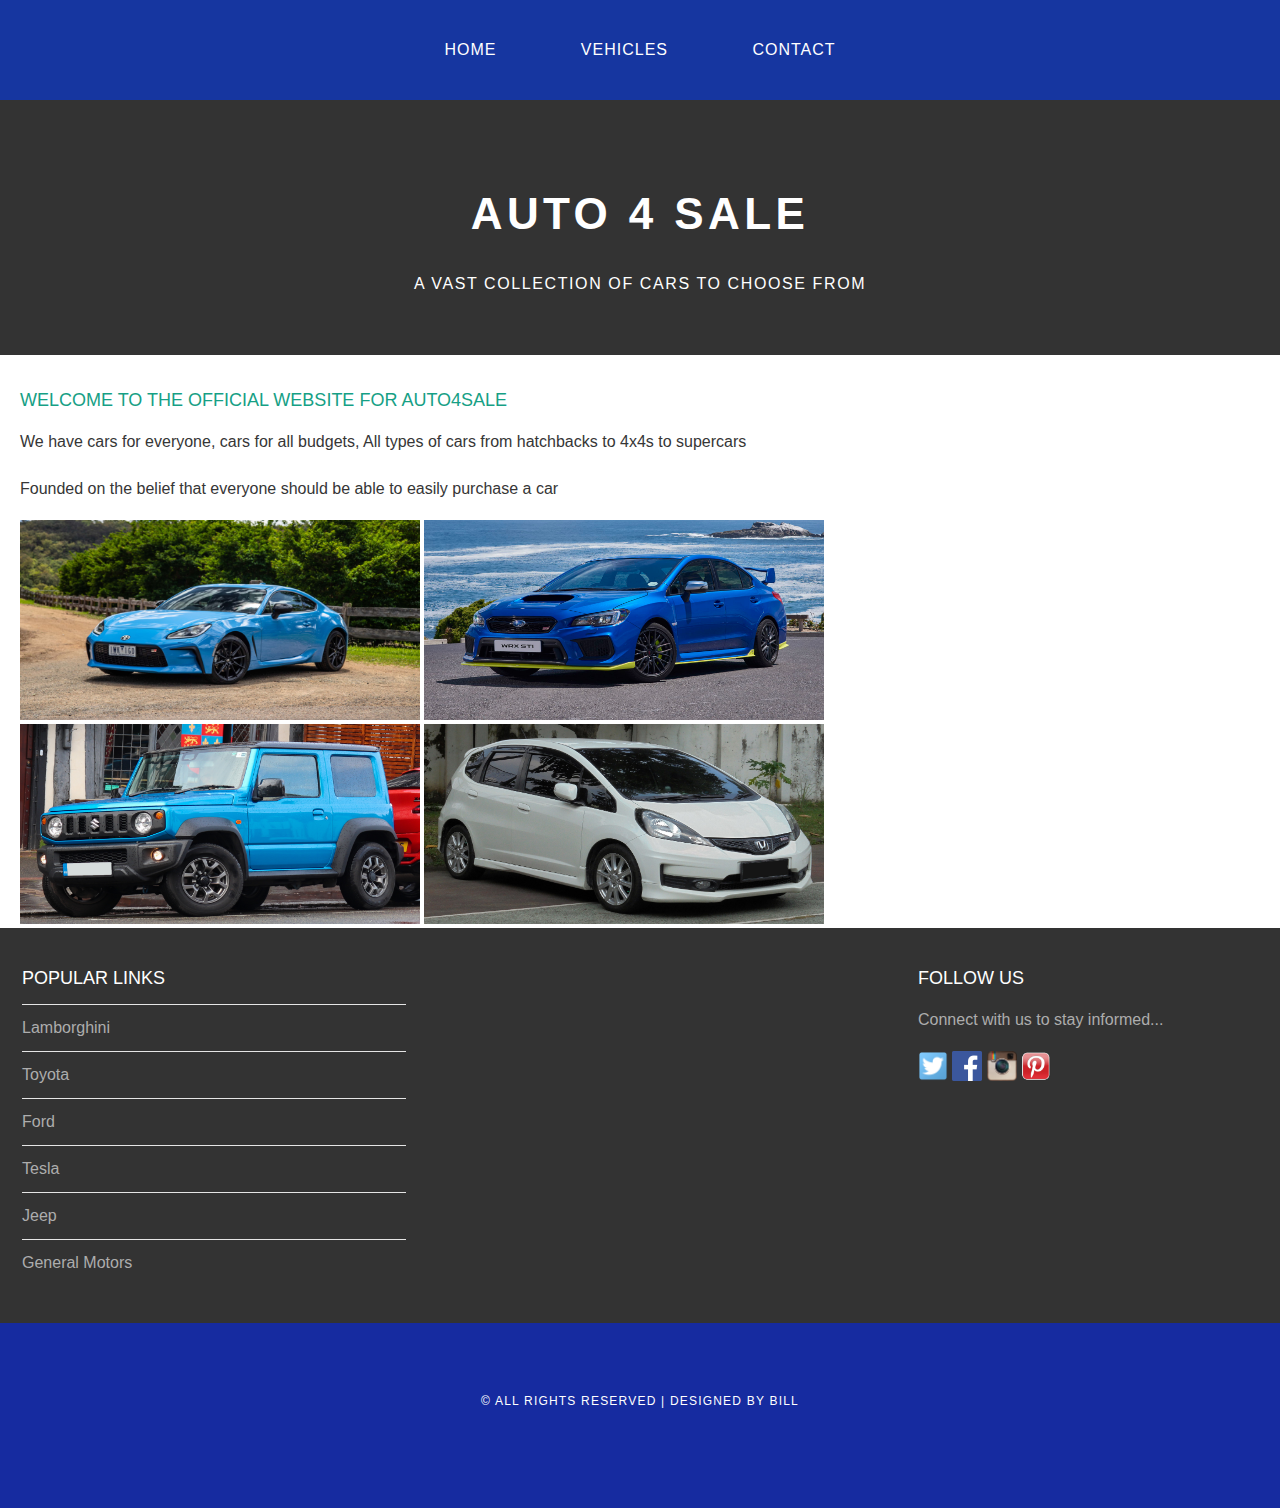
<file: index.html>
<!DOCTYPE html>
<html>
    <head>
       <title>Auto4Sale</title>
       <link rel="stylesheet" href="style.css" />
    </head>
    <body>
       <div id="menu">
     <ul>
        <li><a href="index.html">Home</a></li> 
     <li><a href="gallery.html">Vehicles</a></li> 
        <li><a href="contact.html">Contact</a></li>
            
             </ul>
        </div>



        <div id="header">
            <h1>AUTO 4 SALE</h1>
            <p>A VAST COLLECTION OF CARS TO CHOOSE FROM</p>
        </div>





        <div id="page">
            <div id="content">
                <H2>Welcome to The Official Website for Auto4Sale</H2>
                <P>We have cars for everyone, cars for all budgets, All types of cars from hatchbacks to 4x4s to supercars</P>
                <p>Founded on the belief that everyone should be able to easily purchase a car</p>
                
                    
                    <img src="images/toyota.jpg" height="200" width="400"/>    
                    
                    <img src="images/subaru.jpg" height="200"    width="400"   />   
                <br/>
                    <img src="images/jimny.jpg" height="200" width="400"/>
                    
                    <img src="images/jazz.jpg" height="200" width="400"/>
                    
                    
                    
                    



                </div>



            </div>
            
           
        </div>

        <div id="footer"> 
          
        
           <div id="box2"> 
            

            <ul class="styled">
                <h2>POPULAR LINKS</h2>
                <li><a href="https://www.lamborghini.com/en-en">Lamborghini</a></li>
                <li><a href="https://global.toyota/en/">Toyota</a></li>
                <li><a href="https://www.ford.com">Ford</a></li>
                <li><a href="https://www.tesla.com">Tesla</a></li>
                <li><a href="https://www.jeep.com">Jeep</a></li>
                <li><a href="https://www.gm.com">General Motors</a></li>
                </ul>

           </div>
            <div id="box3">


                <h2>Follow Us</h2>
                <p>Connect with us to stay informed...</p>
                <a href="#"><img src="images/twitter.png" height="30"/></a>
                <a href="#"><img src="images/facebook.png" height="30"/></a>
                <a href="#"><img src="images/instagram.png" height="30"/></a>
                <a href="#"><img src="images/pinterest.png" height="30"/></a>


            </div>
         </div>
         <div id="copyright">
            <p>&copy; All Rights Reserved | Designed by Bill</p>
         </div>
     </body>
 </html>








</div>

    </body>
                        
</html>
</file>
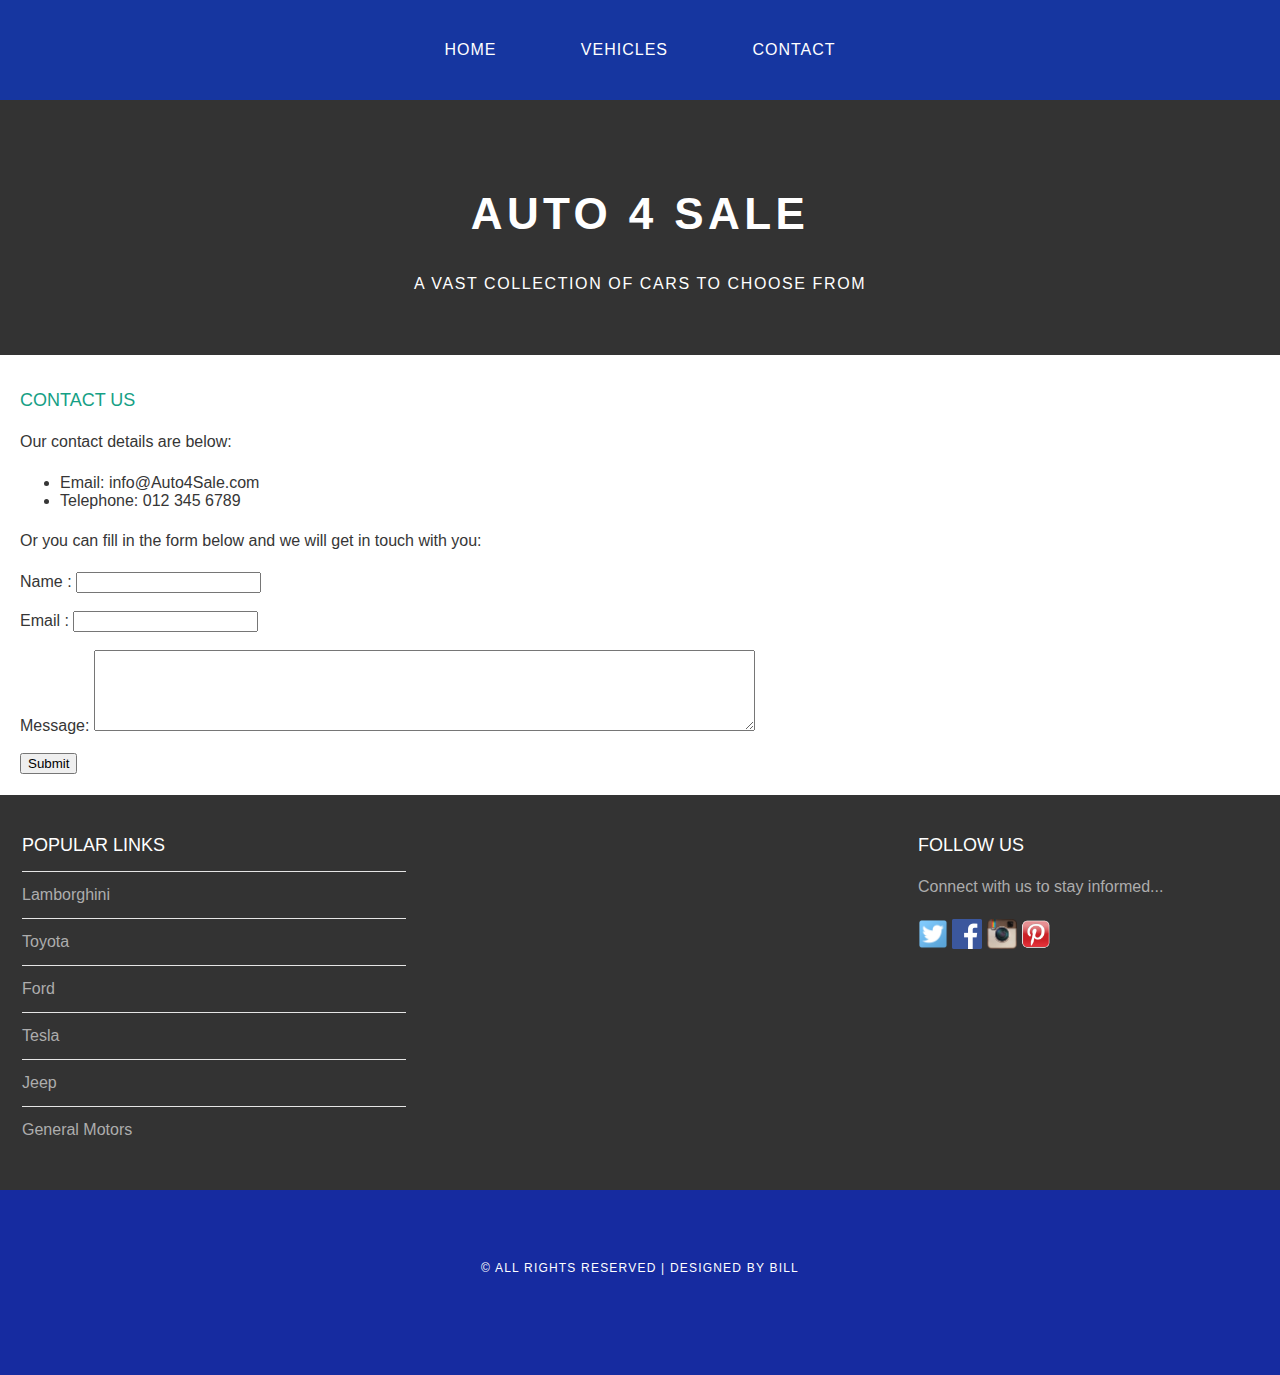
<file: contact.html>
<!DOCTYPE html>
<html>
    <head>
       <title>Auto4Sale</title>
       <link rel="stylesheet" href="style.css" />
    </head>
    <body>
       <div id="menu">
     <ul>
        <li><a href="index.html">Home</a></li> 
        
     <li><a href="gallery.html">Vehicles</a></li> 
        <li><a href="contact.html">Contact</a></li>
            
             </ul>
        </div>



        
        



        <div id="header">
            <h1>AUTO 4 SALE</h1>
            <p>A VAST COLLECTION OF CARS TO CHOOSE FROM</p>
        </div>




        <div id="page">
            <div id="content">
                <H2>CONTACT US</H2>
               


                <p>Our contact details are below:</p>
                <ul class="style1">
                <li>Email: info@Auto4Sale.com</li>
                <li>Telephone: 012 345 6789</li>
                </ul>
                
                <p>Or you can fill in the form below and we will get in touch with you:</p>
                <form>
                Name     : <input type="text" /><br/><br/>
                Email     : <input type="email" /><br/><br/>
                Message: <textarea cols="80" rows="5"></textarea><br/><br/>
                <input type="submit" value="Submit"/>
                </form>




            </div>
            <div id="sidebar">
            <ul class="styled">
             
</ul>
            </div>
        </div>

        <div id="footer"> 
            <div id="box1"> 
                

            </div>
        
           <div id="box2"> 
            

             
            <ul class="styled">
                <h2>POPULAR LINKS</h2>
                <li><a href="https://www.lamborghini.com/en-en">Lamborghini</a></li>
                <li><a href="https://global.toyota/en/">Toyota</a></li>
                <li><a href="https://www.ford.com">Ford</a></li>
                <li><a href="https://www.tesla.com">Tesla</a></li>
                <li><a href="https://www.jeep.com">Jeep</a></li>
                <li><a href="https://www.gm.com">General Motors</a></li>
                </ul>



           </div>
            <div id="box3">


                <h2>Follow Us</h2>
                <p>Connect with us to stay informed...</p>
                <a href="#"><img src="images/twitter.png" height="30"/></a>
                <a href="#"><img src="images/facebook.png" height="30"/></a>
                <a href="#"><img src="images/instagram.png" height="30"/></a>
                <a href="#"><img src="images/pinterest.png" height="30"/></a>


            </div>
         </div>
         <div id="copyright">
            <p>&copy; All Rights Reserved | Designed by Bill</p>
         </div>
     </body>
 </html>
</file>
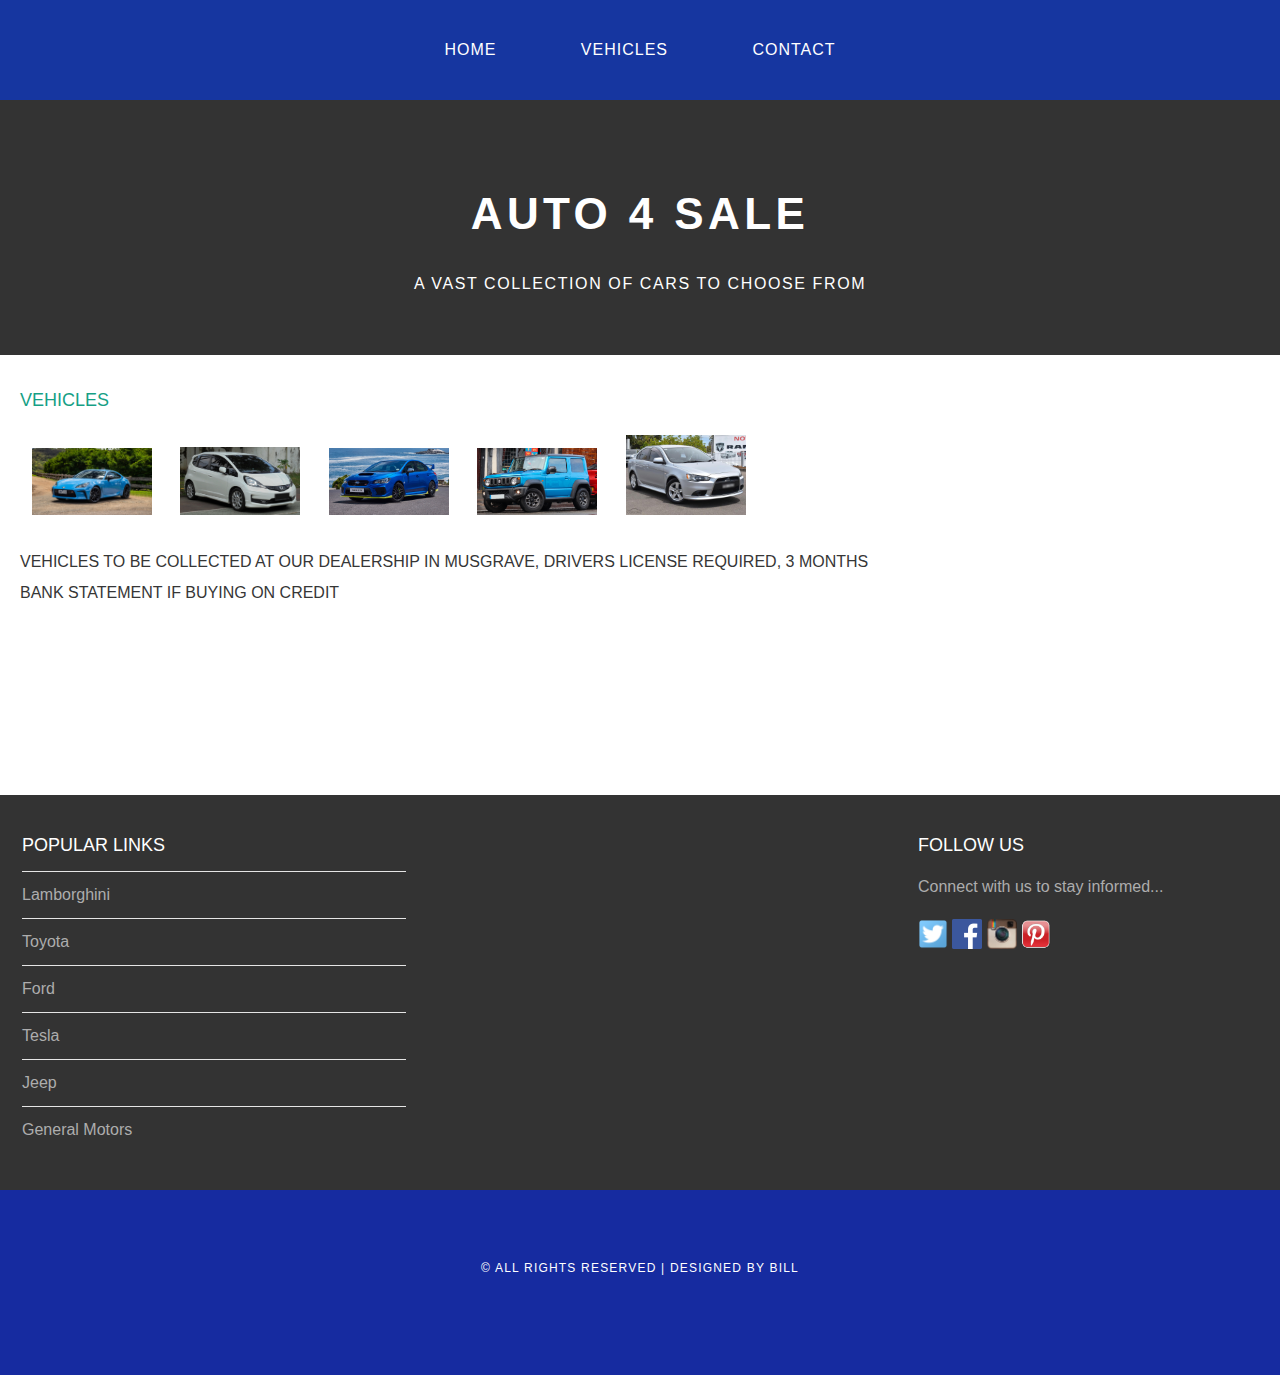
<file: gallery.html>
<!DOCTYPE html>
<html>
    <head>
       <title>Auto4Sale</title>
       <link rel="stylesheet" href="style.css" />
    </head>
    <body>
       <div id="menu">
     <ul>
        <li><a href="index.html">Home</a></li> 
     
     <li><a href="gallery.html">Vehicles</a></li> 
        <li><a href="contact.html">Contact</a></li>
            
             </ul>
        </div>



        
        



        <div id="header">
            <h1>AUTO 4 SALE</h1>
            <p>A VAST COLLECTION OF CARS TO CHOOSE FROM</p>
        </div>

    



        <div id="page">
            <div id="content">
                <H2>VEHICLES</H2> 
                <div id="gallery">

            <a href="toyota.html">     <img src="images/toyota.jpg"/> </a>
                    <a href="jazz.html"><img src="images/jazz.jpg"/></a>
                   <a href="subaru.html">     <img src="images/subaru.jpg"/>   </a>
                  <a href="jimny.html">  <img src="images/jimny.jpg"/></a>
                  
                  <a href="lancer.html">            <img src="images/lancer.jpg"/>  </a>
            
<P>VEHICLES TO BE COLLECTED AT OUR DEALERSHIP IN MUSGRAVE, DRIVERS LICENSE REQUIRED, 3 MONTHS BANK STATEMENT IF BUYING ON CREDIT</P>


                </div>
             
            </div>
            <div id="sidebar">
            <ul class="styled">

</ul>
            </div>
        </div>

        <div id="footer"> 
            <div id="box1"> 
                
            </div>
        
           <div id="box2"> 
            

            <ul class="styled">
                <h2>POPULAR LINKS</h2>
                <li><a href="https://www.lamborghini.com/en-en">Lamborghini</a></li>
                <li><a href="https://global.toyota/en/">Toyota</a></li>
                <li><a href="https://www.ford.com">Ford</a></li>
                <li><a href="https://www.tesla.com">Tesla</a></li>
                <li><a href="https://www.jeep.com">Jeep</a></li>
                <li><a href="https://www.gm.com">General Motors</a></li>
                </ul>



           </div>
            <div id="box3">


                <h2>Follow Us</h2>
                <p>Connect with us to stay informed...</p>
                <a href="#"><img src="images/twitter.png" height="30"/></a>
                <a href="#"><img src="images/facebook.png" height="30"/></a>
                <a href="#"><img src="images/instagram.png" height="30"/></a>
                <a href="#"><img src="images/pinterest.png" height="30"/></a>


            </div>
         </div>
         <div id="copyright">
            <p>&copy; All Rights Reserved | Designed by Bill</p>
         </div>
     </body>
 </html>
</file>
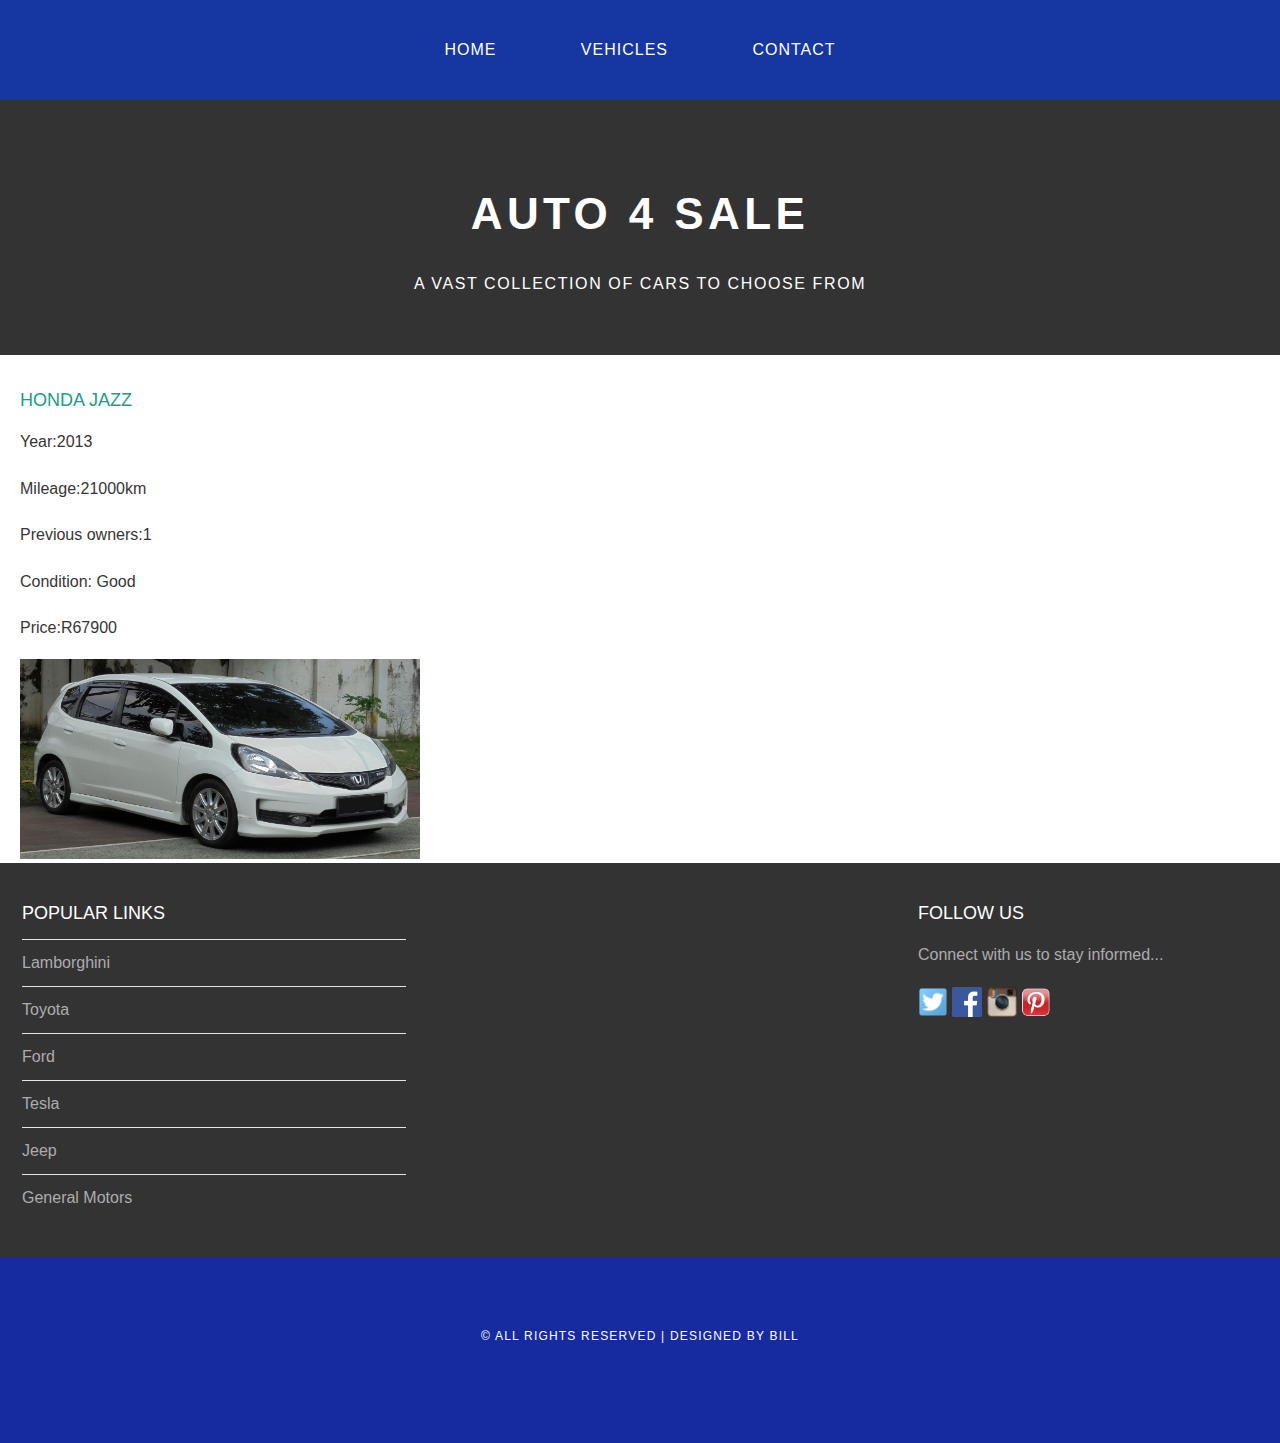
<file: jazz.html>
<!DOCTYPE html>
<html>
    <head>
       <title>Auto4Sale</title>
       <link rel="stylesheet" href="style.css" />
    </head>
    <body>
       <div id="menu">
     <ul>
        <li><a href="index.html">Home</a></li> 
     <li><a href="gallery.html">Vehicles</a></li> 
        <li><a href="contact.html">Contact</a></li>
            
             </ul>
        </div>



        <div id="header">
            <h1>AUTO 4 SALE</h1>
            <p>A VAST COLLECTION OF CARS TO CHOOSE FROM</p>
        </div>





        <div id="page">
            <div id="content">
                <H2>HONDA JAZZ</H2>
                <P>Year:2013</P>
                <p>Mileage:21000km</p>
                <p>Previous owners:1</p>
                <p>Condition: Good</p>
                <p>Price:R67900</p>
                    
                    <img src="images/jazz.jpg" height="200" width="400"/>    
                    
              
                    
                    



                </div>



            </div>
            
           
        </div>

        <div id="footer"> 
          
        
           <div id="box2"> 
            

            <ul class="styled">
                <h2>POPULAR LINKS</h2>
                <li><a href="https://www.lamborghini.com/en-en">Lamborghini</a></li>
                <li><a href="https://global.toyota/en/">Toyota</a></li>
                <li><a href="https://www.ford.com">Ford</a></li>
                <li><a href="https://www.tesla.com">Tesla</a></li>
                <li><a href="https://www.jeep.com">Jeep</a></li>
                <li><a href="https://www.gm.com">General Motors</a></li>
                </ul>

           </div>
            <div id="box3">


                <h2>Follow Us</h2>
                <p>Connect with us to stay informed...</p>
                <a href="#"><img src="images/twitter.png" height="30"/></a>
                <a href="#"><img src="images/facebook.png" height="30"/></a>
                <a href="#"><img src="images/instagram.png" height="30"/></a>
                <a href="#"><img src="images/pinterest.png" height="30"/></a>


            </div>
         </div>
         <div id="copyright">
            <p>&copy; All Rights Reserved | Designed by Bill</p>
         </div>
     </body>
 </html>








</div>

    </body>
                        
</html>
</file>
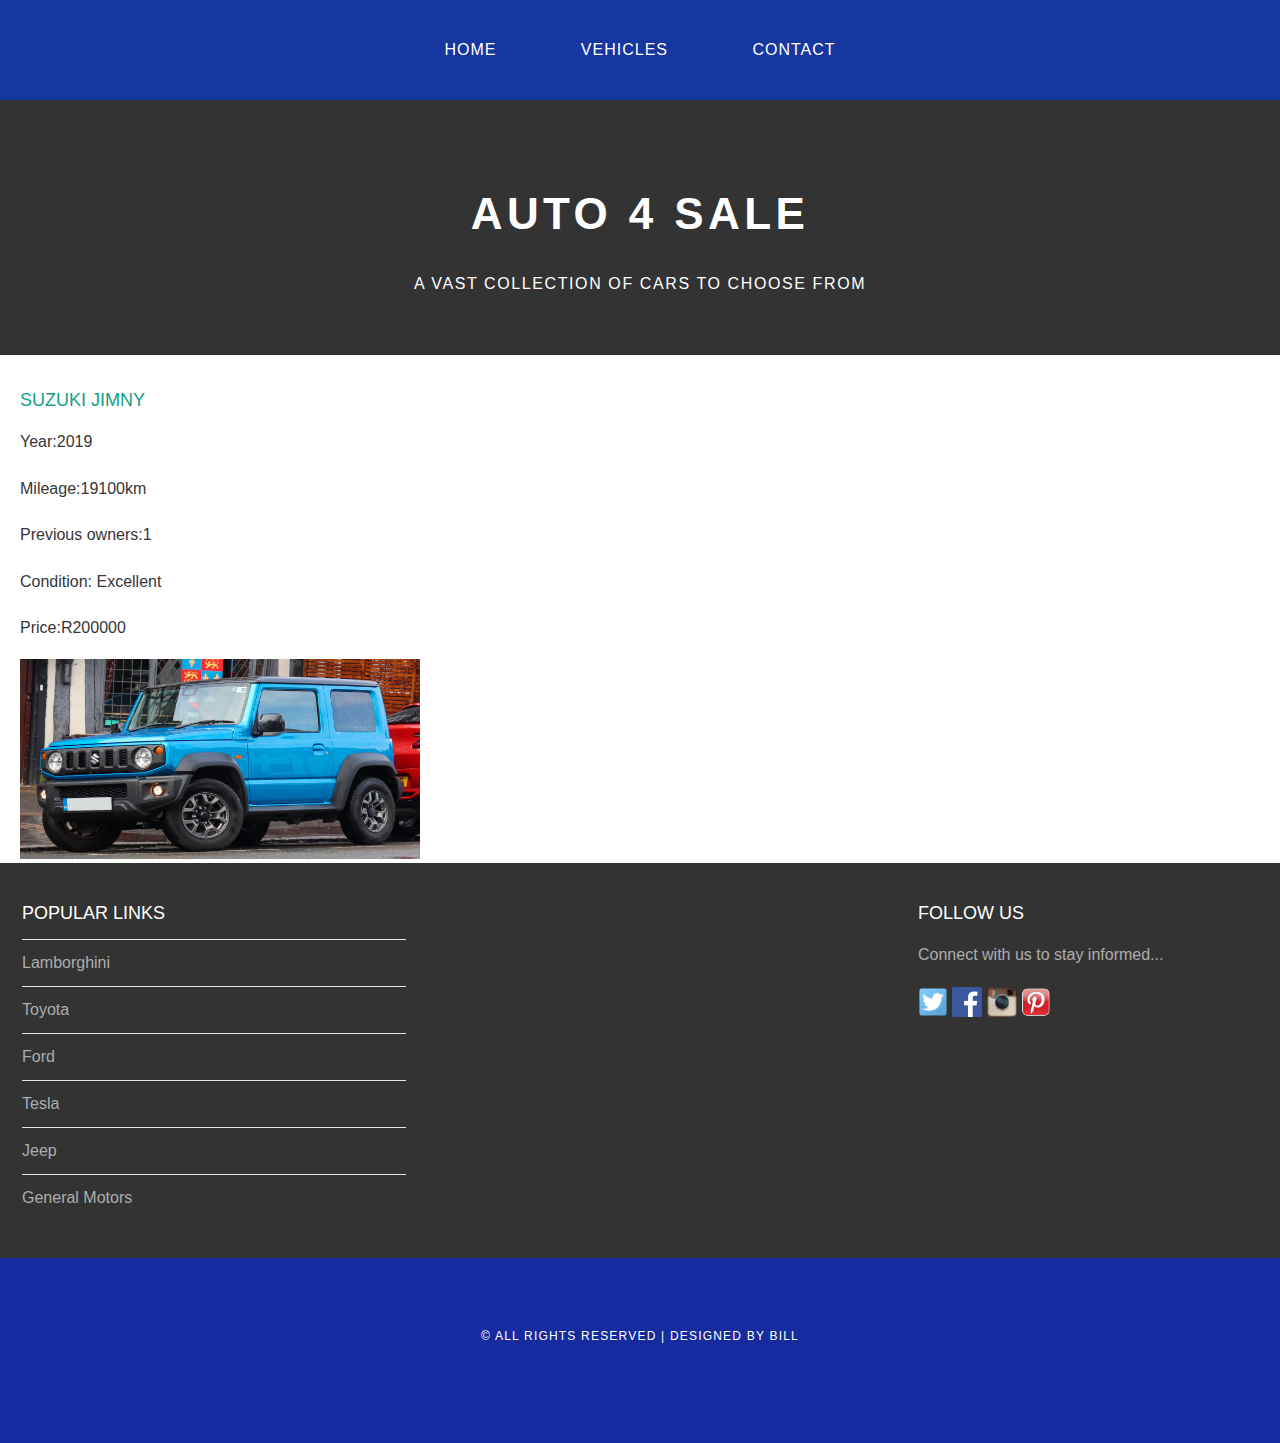
<file: jimny.html>
<!DOCTYPE html>
<html>
    <head>
       <title>Auto4Sale</title>
       <link rel="stylesheet" href="style.css" />
    </head>
    <body>
       <div id="menu">
     <ul>
        <li><a href="index.html">Home</a></li> 
     <li><a href="gallery.html">Vehicles</a></li> 
        <li><a href="contact.html">Contact</a></li>
            
             </ul>
        </div>



        <div id="header">
            <h1>AUTO 4 SALE</h1>
            <p>A VAST COLLECTION OF CARS TO CHOOSE FROM</p>
        </div>





        <div id="page">
            <div id="content">
                <H2>SUZUKI JIMNY</H2>
                <P>Year:2019</P>
                <p>Mileage:19100km</p>
                <p>Previous owners:1</p>
                <p>Condition: Excellent</p>
                <p>Price:R200000</p>
                    
                    <img src="images/jimny.jpg" height="200" width="400"/>    
                    
              
                    
                    



                </div>



            </div>
            
           
        </div>

        <div id="footer"> 
          
        
           <div id="box2"> 
            

            <ul class="styled">
                <h2>POPULAR LINKS</h2>
                <li><a href="https://www.lamborghini.com/en-en">Lamborghini</a></li>
                <li><a href="https://global.toyota/en/">Toyota</a></li>
                <li><a href="https://www.ford.com">Ford</a></li>
                <li><a href="https://www.tesla.com">Tesla</a></li>
                <li><a href="https://www.jeep.com">Jeep</a></li>
                <li><a href="https://www.gm.com">General Motors</a></li>
                </ul>

           </div>
            <div id="box3">


                <h2>Follow Us</h2>
                <p>Connect with us to stay informed...</p>
                <a href="#"><img src="images/twitter.png" height="30"/></a>
                <a href="#"><img src="images/facebook.png" height="30"/></a>
                <a href="#"><img src="images/instagram.png" height="30"/></a>
                <a href="#"><img src="images/pinterest.png" height="30"/></a>


            </div>
         </div>
         <div id="copyright">
            <p>&copy; All Rights Reserved | Designed by Bill</p>
         </div>
     </body>
 </html>








</div>

    </body>
                        
</html>
</file>
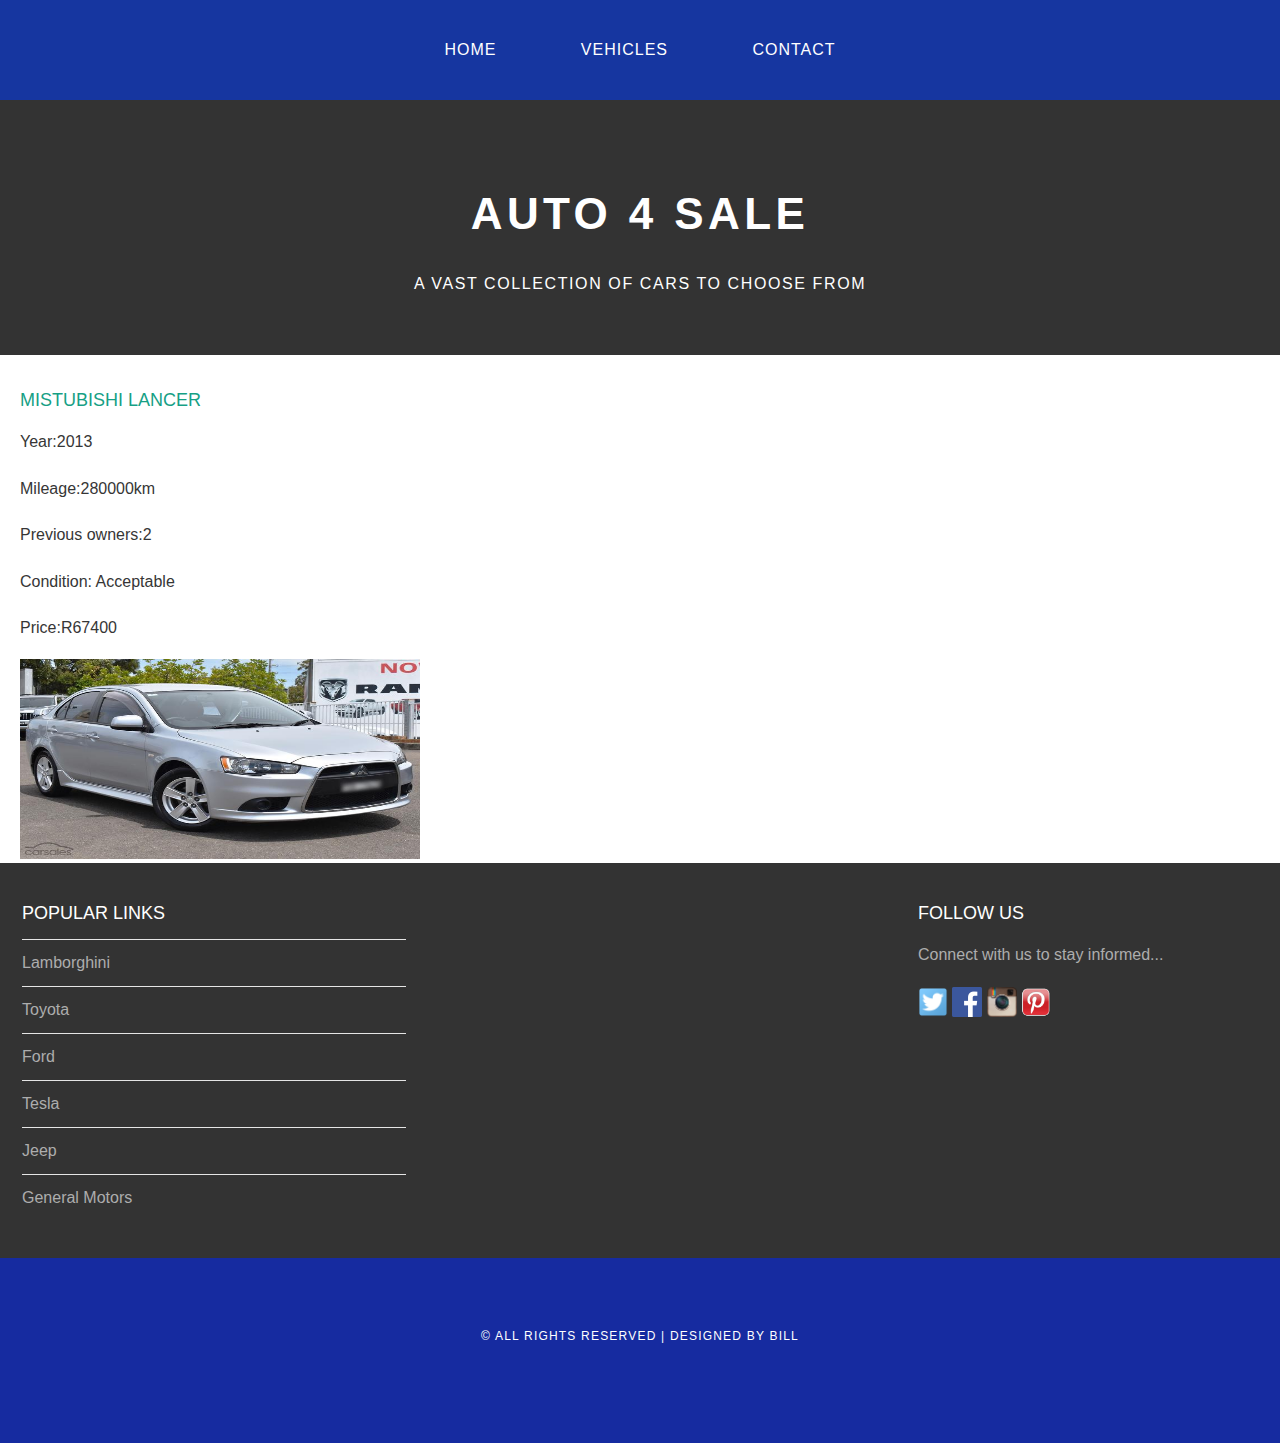
<file: lancer.html>
<!DOCTYPE html>
<html>
    <head>
       <title>Auto4Sale</title>
       <link rel="stylesheet" href="style.css" />
    </head>
    <body>
       <div id="menu">
     <ul>
        <li><a href="index.html">Home</a></li> 
     <li><a href="gallery.html">Vehicles</a></li> 
        <li><a href="contact.html">Contact</a></li>
            
             </ul>
        </div>



        <div id="header">
            <h1>AUTO 4 SALE</h1>
            <p>A VAST COLLECTION OF CARS TO CHOOSE FROM</p>
        </div>





        <div id="page">
            <div id="content">
                <H2>MISTUBISHI LANCER</H2>
                <P>Year:2013</P>
                <p>Mileage:280000km</p>
                <p>Previous owners:2</p>
                <p>Condition: Acceptable</p>
                <p>Price:R67400</p>
                    
                    <img src="images/lancer.jpg" height="200" width="400"/>    
                    
              
                    
                    



                </div>



            </div>
            
           
        </div>

        <div id="footer"> 
          
        
           <div id="box2"> 
            

            <ul class="styled">
                <h2>POPULAR LINKS</h2>
                <li><a href="https://www.lamborghini.com/en-en">Lamborghini</a></li>
                <li><a href="https://global.toyota/en/">Toyota</a></li>
                <li><a href="https://www.ford.com">Ford</a></li>
                <li><a href="https://www.tesla.com">Tesla</a></li>
                <li><a href="https://www.jeep.com">Jeep</a></li>
                <li><a href="https://www.gm.com">General Motors</a></li>
                </ul>

           </div>
            <div id="box3">


                <h2>Follow Us</h2>
                <p>Connect with us to stay informed...</p>
                <a href="#"><img src="images/twitter.png" height="30"/></a>
                <a href="#"><img src="images/facebook.png" height="30"/></a>
                <a href="#"><img src="images/instagram.png" height="30"/></a>
                <a href="#"><img src="images/pinterest.png" height="30"/></a>


            </div>
         </div>
         <div id="copyright">
            <p>&copy; All Rights Reserved | Designed by Bill</p>
         </div>
     </body>
 </html>








</div>

    </body>
                        
</html>
</file>
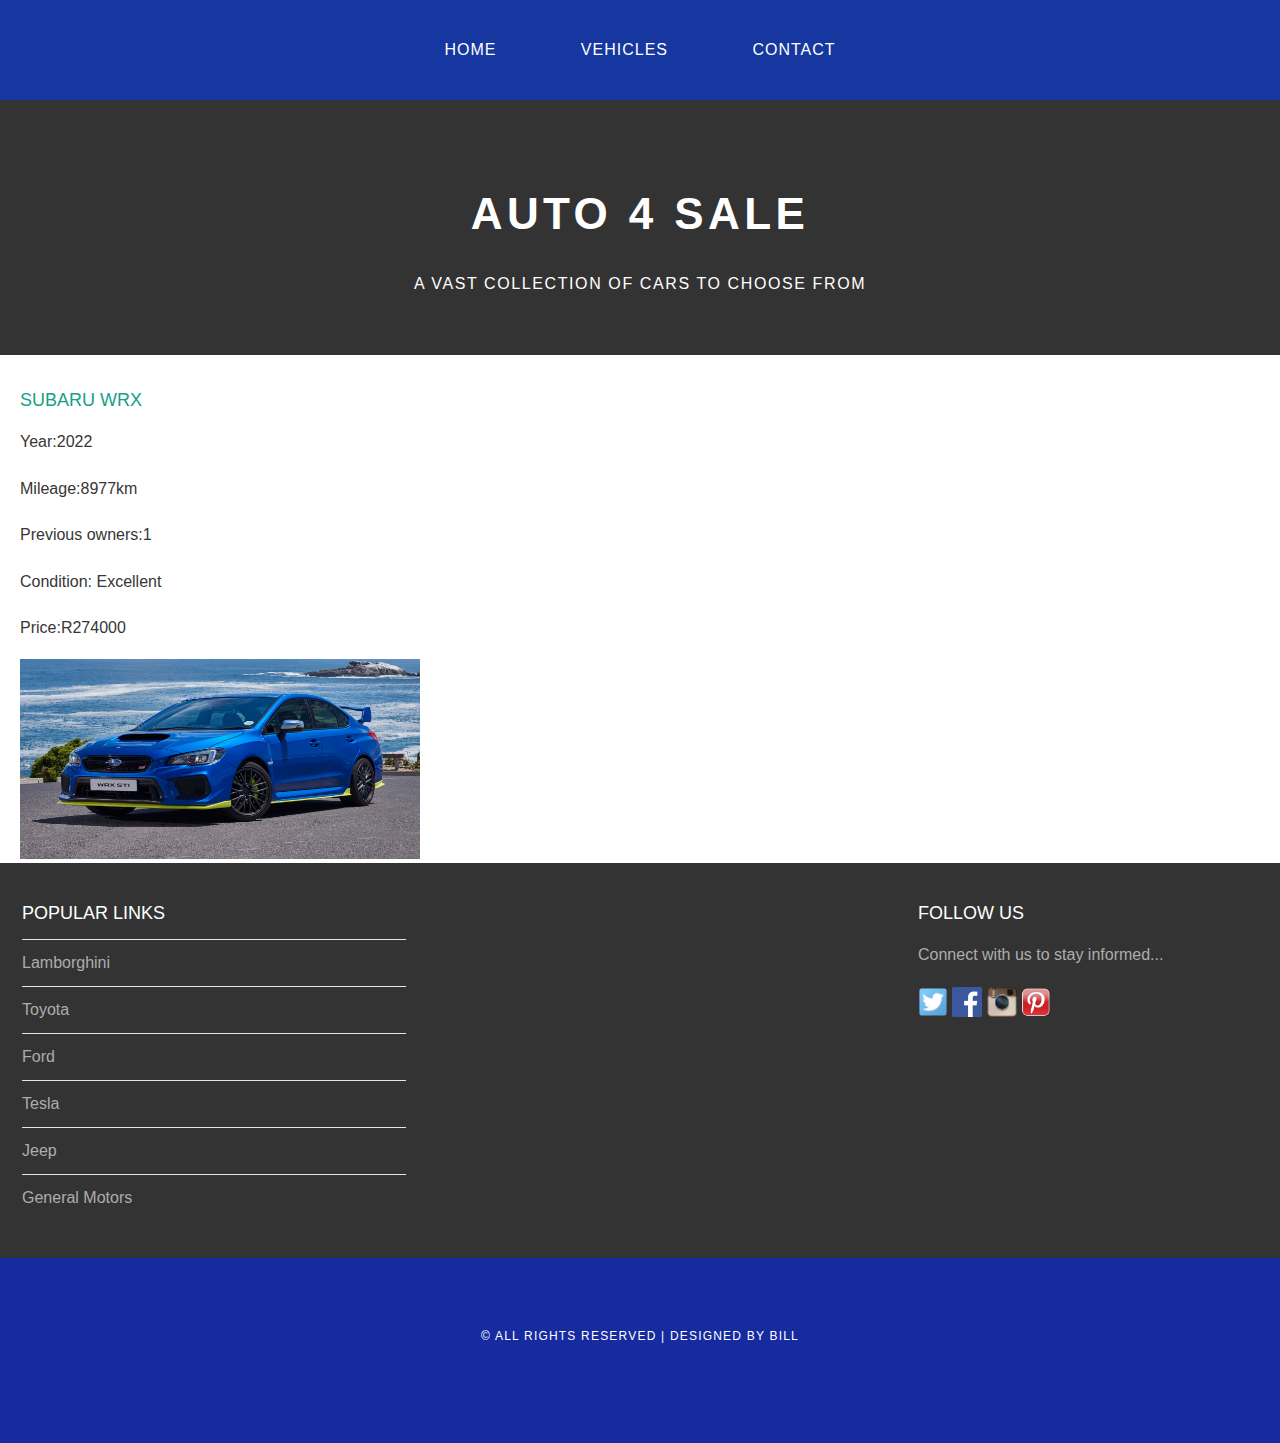
<file: subaru.html>
<!DOCTYPE html>
<html>
    <head>
       <title>Auto4Sale</title>
       <link rel="stylesheet" href="style.css" />
    </head>
    <body>
       <div id="menu">
     <ul>
        <li><a href="index.html">Home</a></li> 
     <li><a href="gallery.html">Vehicles</a></li> 
        <li><a href="contact.html">Contact</a></li>
            
             </ul>
        </div>



        <div id="header">
            <h1>AUTO 4 SALE</h1>
            <p>A VAST COLLECTION OF CARS TO CHOOSE FROM</p>
        </div>





        <div id="page">
            <div id="content">
                <H2>SUBARU WRX</H2>
                <P>Year:2022</P>
                <p>Mileage:8977km</p>
                <p>Previous owners:1</p>
                <p>Condition: Excellent</p>
                <p>Price:R274000</p>
                    
                    <img src="images/subaru.jpg" height="200" width="400"/>    
                    
              
                    
                    



                </div>



            </div>
            
           
        </div>

        <div id="footer"> 
          
        
           <div id="box2"> 
            

            <ul class="styled">
                <h2>POPULAR LINKS</h2>
                <li><a href="https://www.lamborghini.com/en-en">Lamborghini</a></li>
                <li><a href="https://global.toyota/en/">Toyota</a></li>
                <li><a href="https://www.ford.com">Ford</a></li>
                <li><a href="https://www.tesla.com">Tesla</a></li>
                <li><a href="https://www.jeep.com">Jeep</a></li>
                <li><a href="https://www.gm.com">General Motors</a></li>
                </ul>

           </div>
            <div id="box3">


                <h2>Follow Us</h2>
                <p>Connect with us to stay informed...</p>
                <a href="#"><img src="images/twitter.png" height="30"/></a>
                <a href="#"><img src="images/facebook.png" height="30"/></a>
                <a href="#"><img src="images/instagram.png" height="30"/></a>
                <a href="#"><img src="images/pinterest.png" height="30"/></a>


            </div>
         </div>
         <div id="copyright">
            <p>&copy; All Rights Reserved | Designed by Bill</p>
         </div>
     </body>
 </html>








</div>

    </body>
                        
</html>
</file>
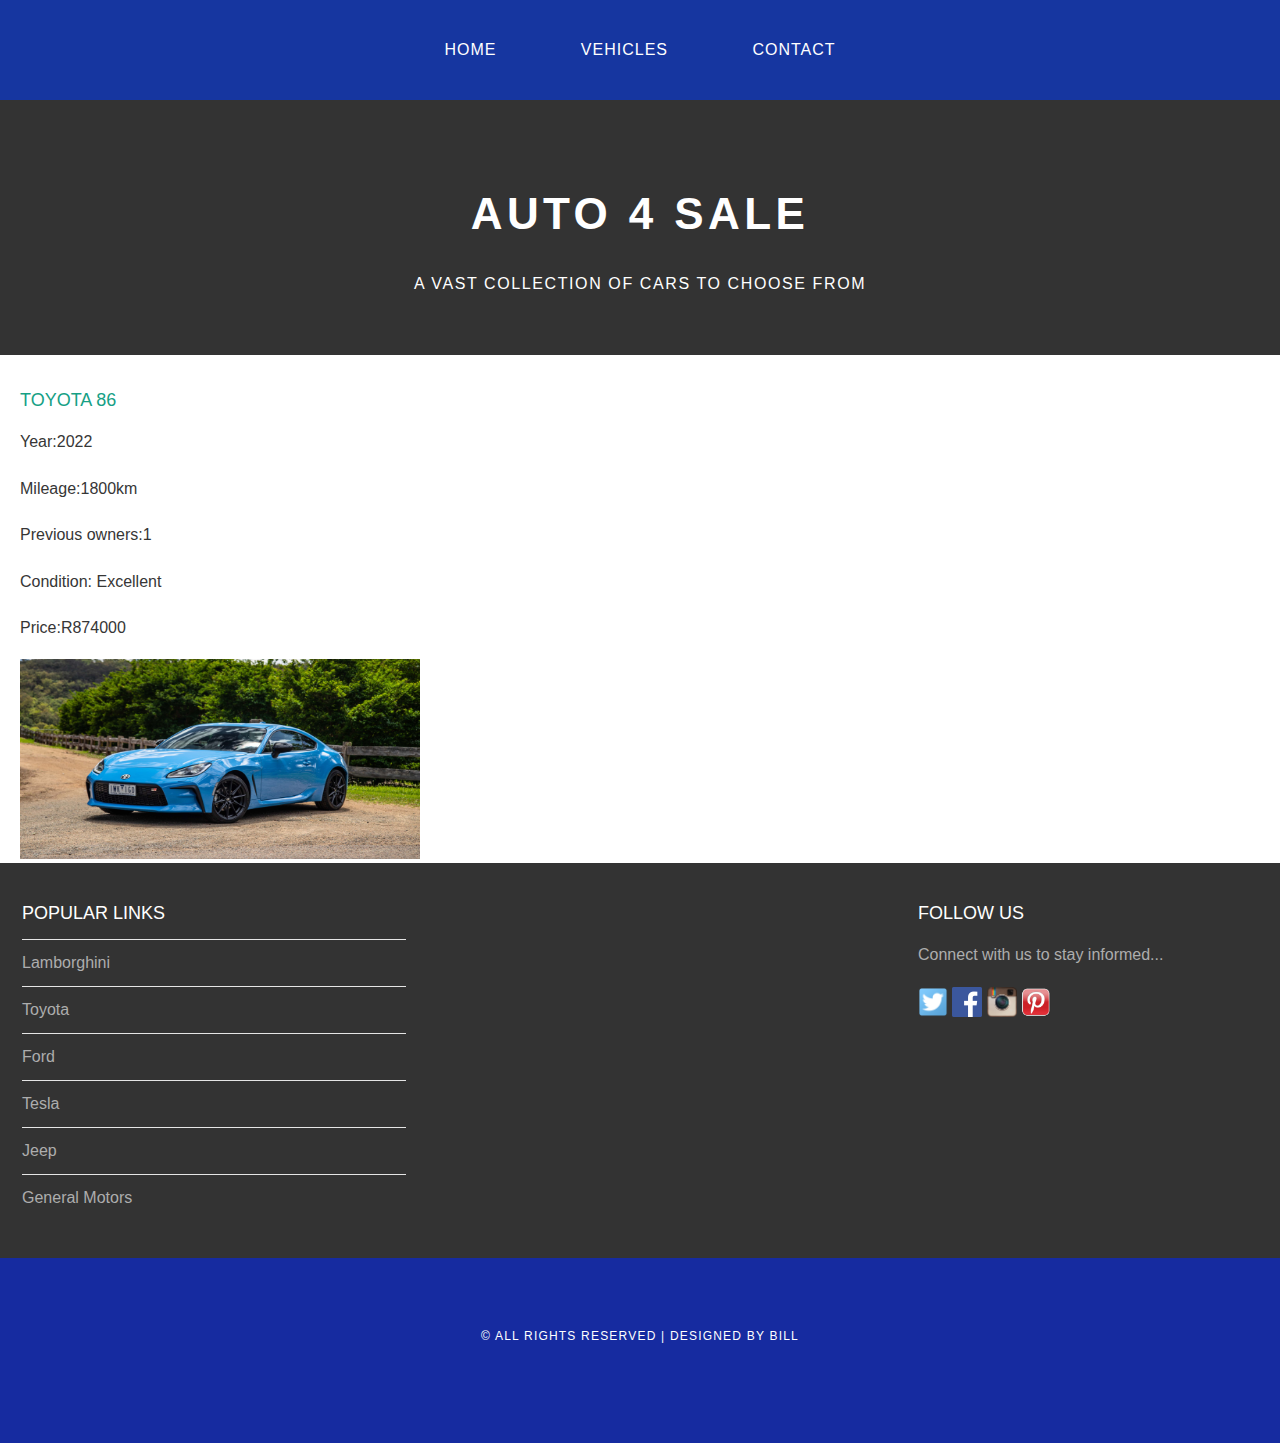
<file: toyota.html>
<!DOCTYPE html>
<html>
    <head>
       <title>Auto4Sale</title>
       <link rel="stylesheet" href="style.css" />
    </head>
    <body>
       <div id="menu">
     <ul>
        <li><a href="index.html">Home</a></li> 
     <li><a href="gallery.html">Vehicles</a></li> 
        <li><a href="contact.html">Contact</a></li>
            
             </ul>
        </div>



        <div id="header">
            <h1>AUTO 4 SALE</h1>
            <p>A VAST COLLECTION OF CARS TO CHOOSE FROM</p>
        </div>





        <div id="page">
            <div id="content">
                <H2>TOYOTA 86</H2>
                <P>Year:2022</P>
                <p>Mileage:1800km</p>
                <p>Previous owners:1</p>
                <p>Condition: Excellent</p>
                <p>Price:R874000</p>
                    
                    <img src="images/toyota.jpg" height="200" width="400"/>    
                    
              
                    
                    



                </div>



            </div>
            
           
        </div>

        <div id="footer"> 
          
        
           <div id="box2"> 
            

            <ul class="styled">
                <h2>POPULAR LINKS</h2>
                <li><a href="https://www.lamborghini.com/en-en">Lamborghini</a></li>
                <li><a href="https://global.toyota/en/">Toyota</a></li>
                <li><a href="https://www.ford.com">Ford</a></li>
                <li><a href="https://www.tesla.com">Tesla</a></li>
                <li><a href="https://www.jeep.com">Jeep</a></li>
                <li><a href="https://www.gm.com">General Motors</a></li>
                </ul>

           </div>
            <div id="box3">


                <h2>Follow Us</h2>
                <p>Connect with us to stay informed...</p>
                <a href="#"><img src="images/twitter.png" height="30"/></a>
                <a href="#"><img src="images/facebook.png" height="30"/></a>
                <a href="#"><img src="images/instagram.png" height="30"/></a>
                <a href="#"><img src="images/pinterest.png" height="30"/></a>


            </div>
         </div>
         <div id="copyright">
            <p>&copy; All Rights Reserved | Designed by Bill</p>
         </div>
     </body>
 </html>








</div>

    </body>
                        
</html>
</file>
<file: style.css>
/* ************************************************************************** */
/* Universal styles */
/* ******************************************************************* */



body {
    margin: 0; 
    padding: 0;
    background-color: #ffffff;
   font-family: 'Ralewway', sans-serif;
   font-size: 16px;
   font-weight: 400;
   color: #363636;
   
}





p{

   line-height: 190%;
}





a{
    text-decoration: none;
    color: teal;
 }



/* ************************************************************************** */
/* MENU */
/* ******************************************************************* */




 #menu{
    background-color: #1636a0;
    height: 100px;
 }
 #menu ul{
    margin: 0;
    padding: 0;
    list-style-type: none; 
    text-align: center;
 }






 #menu li{
    display: inline-block;
             
 }

 #menu a{
    letter-spacing: 1px;
    text-decoration: none; 
    text-align: center; 
    text-transform: uppercase;
    font-size: 16px;
    line-height: 100px; 
color: #ffffff;
padding: 0 40px; 
border: none; 
display: block;
                  
 
}


#menu a:hover{

   background-color: rgb(0, 132, 194);
                                                        
}                








/* ************************************************************************** */
/* HEADER */
/* ******************************************************************* */








#header {
    padding: 60px 0px 40px 0; 
    background-color: #333333; 
    text-align: center;
}




#header {
    padding: 60px 0px 40px 0; 
    background-color: #333333; 
    text-align: center;
}
#header h1{
   letter-spacing: 0.1em;
   font-size: 44px; 
   color: #ffffff;
}
#header p{
   letter-spacing: 0.1em; 
   color: #ffffff;
}                                                            







/* ************************************************************************** */
/* BANNER*/
/* ******************************************************************* */





#banner img{ 
    width: 100%; 
    height: 580px;
}






/* ************************************************************************** */
/* PAGE*/
/* ******************************************************************* */




#page{
    min-height: 400px; 
    padding: 20px;
}



#page h2{ 
    margin-bottom: 12px; 
    text-transform: uppercase;
    font-weight: 400; 
    font-size: 18px;
    color: #16a085;
 }






/* CONTENT */
#content{ 
    float: left;
    width: 70%;
               
}

#sidebar{ 
    float: right;
width: 25%; 
}



/* Lists */
ul.styled{ 
    margin: 0;
  padding: 0; 
  list-style-type: none;
}




ul.styled li{
    border-top: solid 1px #e5e5e5; 
    padding: 14px 0px;
}











/* ************************************************************************** */
/*FOOTER*/
/* ******************************************************************* */


#footer { 
    width: 100%;
height: 370px;
background-color: #333333;
padding-top: 25px;
padding-left: 22px; 
clear: both;
}


#footer h2{ 
    font-size: 18px; 
    font-weight: 400; 
    text-transform: uppercase; 
    color: #ffffff;
 }




 #footer p{ 
    color: #adadad;
}
#footer a{
   color: #adadad;
}





#box1{
    float: left; 
    width: 30%; 
    padding-right: 30px;
}










#box2{
    float: left; 
    width: 30%; 
    padding-right: 30px;
 }


 #box3{
    float: right; 
    width: 30%; 
    padding-left: 30px;
 }



 #copyright{ 
    width: 100%; 
    height: 130px; 
    text-align: center;
     background-color: #162ba0; 
     padding-top: 55px; 
    clear: both;
 }


 #copyright p{ 
    font-size: 12px;
    letter-spacing: 0.1em;
    text-transform: uppercase;
    color: #ffffff;
 }



/* ************************************************************************** */
/* Gallery */
/* ******************************************************************* */








#gallery img{
	width:120px;
	margin:12px;
	-moz-transition: -moz-transform 0.5s ease-in;
	-webkit-transition: -webkit-transform 0.5s ease-in;
	-o-transition: -o-transform 0.5s ease-in;
}



#gallery img:hover{
	-moz-transform: scale(3);
	-webkit-transform: scale(3);
	-o-transform: scale(3);
 }
</file>
